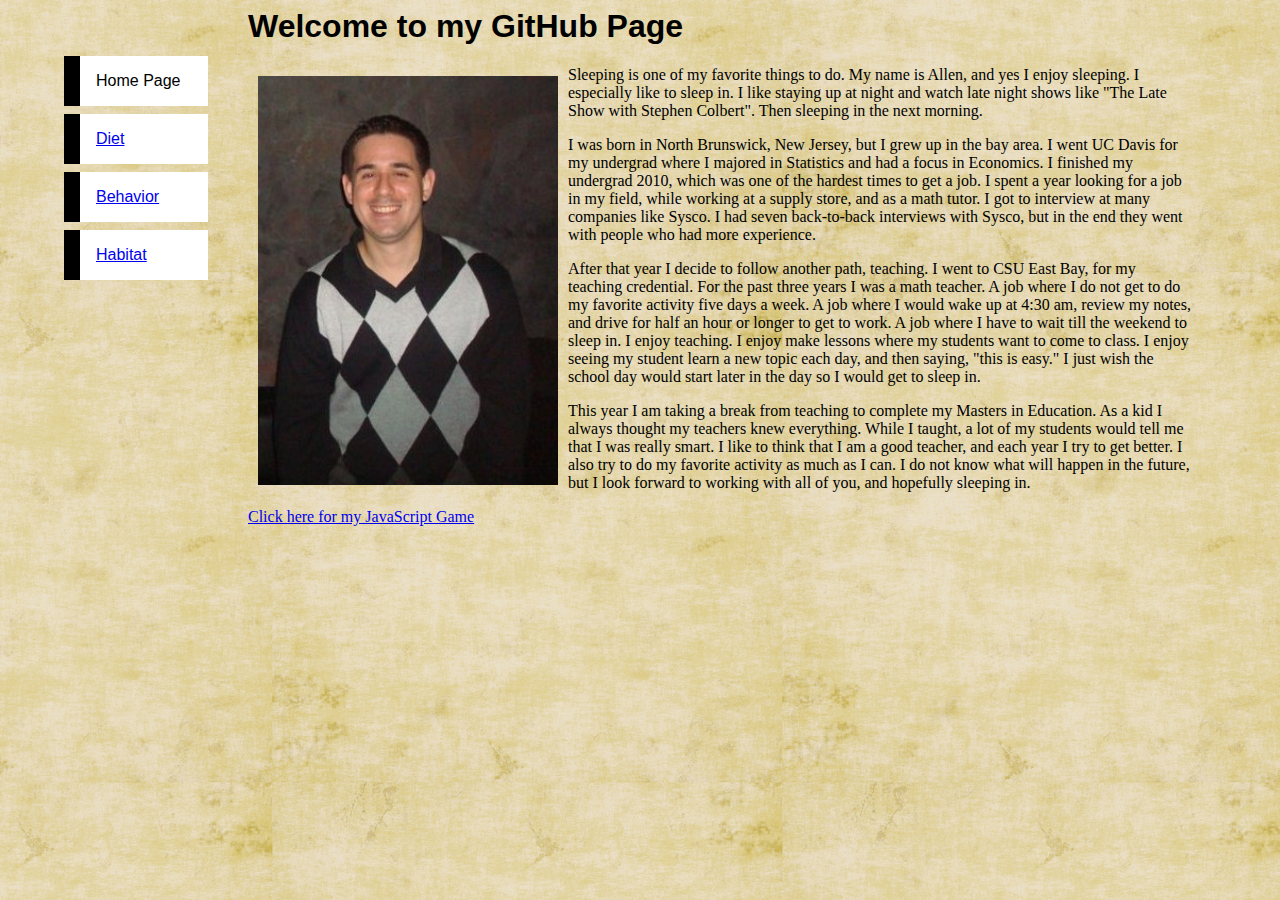
<file: index.html>
<html>
<head>
	<!-- Created by Allen Amusin Copyright 2016 -->
	<title>Welcome to my Page</title>
	<meta charset = "UTF-8">
	<link rel = "stylesheet" href = "css/mystyle.css"
</head>

<body>
	<ul class = "navbar">
		<li>Home Page</li>
		<li><a href = "pages/diet.html">Diet</a></li>
		<li><a href = "pages/Behavior.html">Behavior</a></li>
		<li><a href = "pages/Habitat.html">Habitat</a></li>
	</ul>
	
	<h1>Welcome to my GitHub Page</h1>
	<img class = "textwrap" src="images/me.jpg" width=300>
	<p>
	     Sleeping is one of my favorite things to do. My name is Allen, and yes I enjoy sleeping. I especially like to sleep in. I like staying up at night and watch late night shows like "The Late Show with Stephen Colbert". Then sleeping in the next morning.
	</p>
	
	<p>
	     I was born in North Brunswick, New Jersey, but I grew up in the bay area.  I went UC Davis for my undergrad where I majored in Statistics and had a focus in Economics.  I finished my undergrad 2010, which was one of the hardest times to get a job. I spent a year looking for a job in my field, while working at a supply store, and as a math tutor. I got to interview at many companies like Sysco. I had seven back-to-back interviews with Sysco, but in the end they went with people who had more experience.
	</p>
		
	<p>
	     After that year I decide to follow another path, teaching. I went to CSU East Bay, for my teaching credential.  For the past three years I was a math teacher. A job where I do not get to do my favorite activity five days a week. A job where I would wake up at 4:30 am, review my notes, and drive for half an hour or longer to get to work. A job where I have to wait till the weekend to sleep in. I enjoy teaching. I enjoy make lessons where my students want to come to class. I enjoy seeing my student learn a new topic each day, and then saying, "this is easy." I just wish the school day would start later in the day so I would get to sleep in.
	</p>
			
	<p>
	     This year I am taking a break from teaching to complete my Masters in Education. As a kid I always thought my teachers knew everything. While I taught, a lot of my students would tell me that I was really smart. I like to think that I am a good teacher, and each year I try to get better. I also try to do my favorite activity as much as I can. I do not know what will happen in the future, but I look forward to working with all of you, and hopefully sleeping in.
	</p>
	
	<a href = "js/gamepage.html" target = "_blank">Click here for my JavaScript Game</a>
	
</body>
</html>
</file>
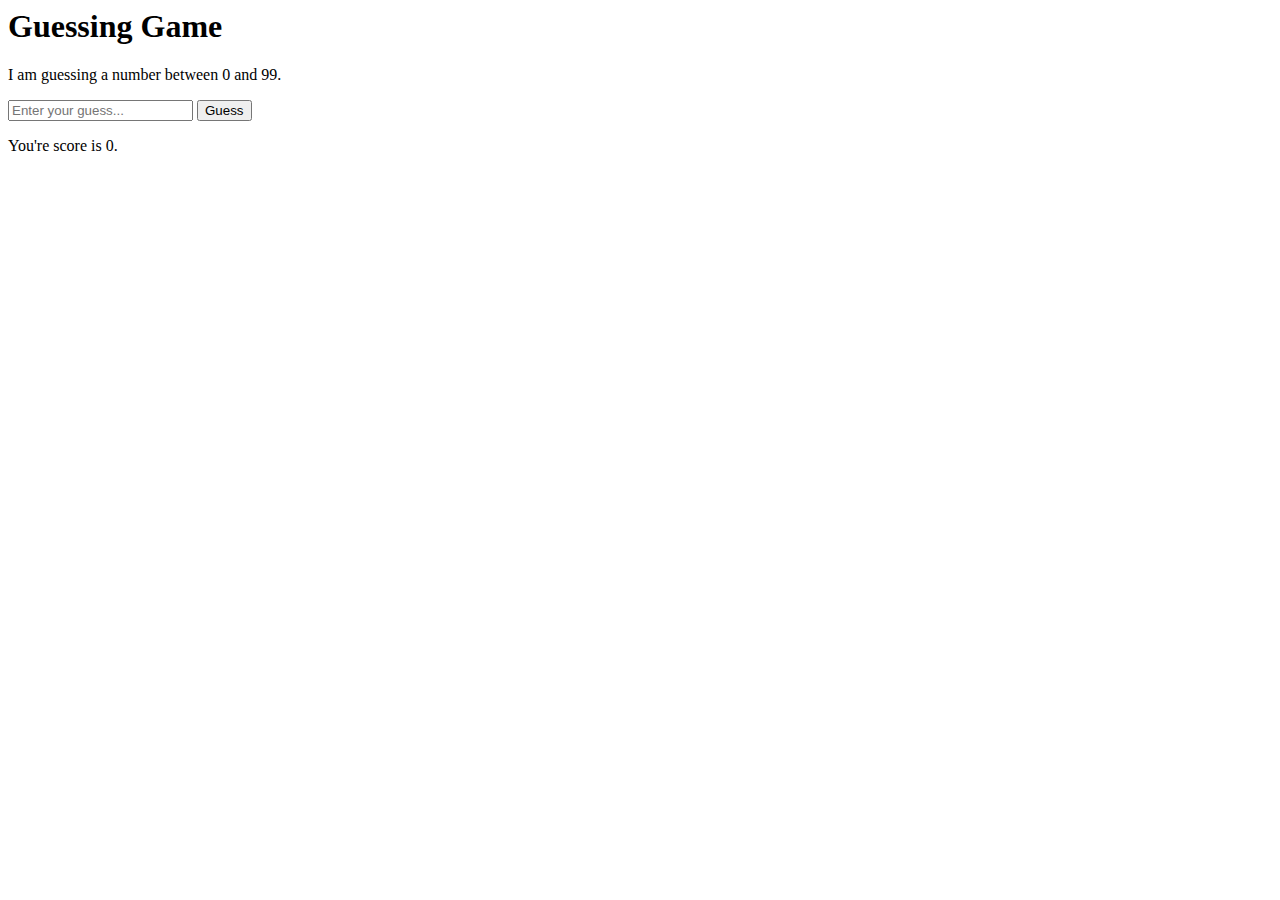
<file: js/gamepage.html>
<html>
<head>
	<!-- This game was create by Allen Amusin 2016 -->
	<title>Guessing Game</title>
	<meta charset = "UTF-8">
</head>

<body>
	<h1>Guessing Game</h1>
	<p id="output">I am guessing a number between 0 and 99.</p>
	<input id="input" type="text" placeholder="Enter your guess...">
	<button>Guess</button>
	<p id="outputScore">You're score is 0.</p>
	<script src="game.js"></script> 	
</body>
</html>
</file>
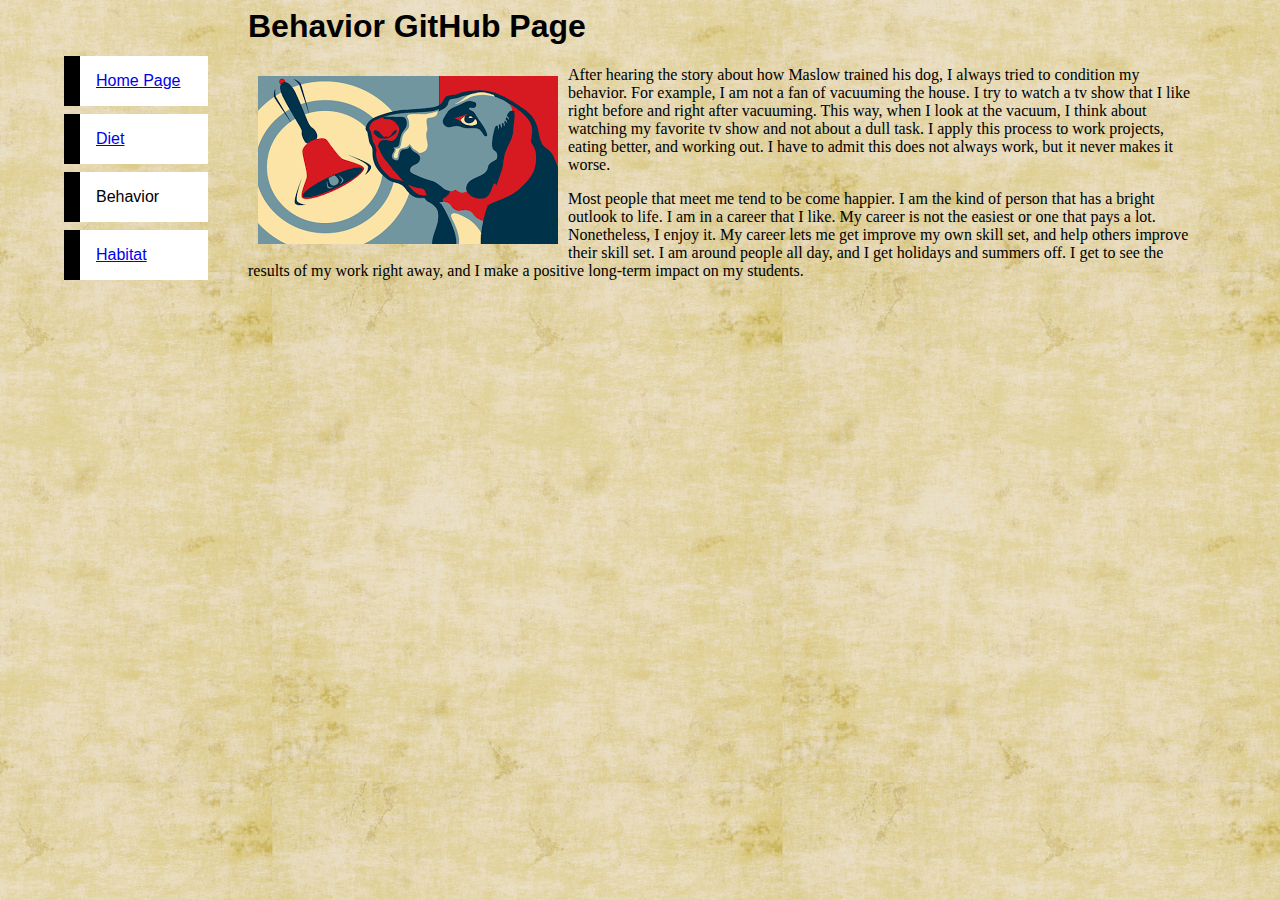
<file: pages/Behavior.html>
<html>
<head>
	<!-- Created by Allen Amusin Copyright 2016 -->
	<title>Welcome to the Behavior Page</title>
	<meta charset = "UTF-8">
	<link rel = "stylesheet" href = "../css/mystyle.css"
</head>

<body>
	<ul class = "navbar">
		<li><a href = "../index.html">Home Page</a></li>
		<li><a href = "diet.html">Diet</a></li>
		<li>Behavior</li>
		<li><a href = "Habitat.html">Habitat</a></li>
	</ul>
	
	<h1>Behavior GitHub Page</h1>
	<img class = "textwrap" src="../images/Behavior.png" width=300>
	<p>
	After hearing the story about how Maslow trained his dog, I always tried to condition my behavior. For example, I am not a fan of vacuuming the house. I try to watch a tv show that I like right before and right after vacuuming. This way, when I look at the vacuum, I think about watching my favorite tv show and not about a dull task. I apply this process to work projects, eating better, and working out. I have to admit this does not always work, but it never makes it worse. 
	</p>
	
	<p>
	Most people that meet me tend to be come happier. I am the kind of person that has a bright outlook to life. I am in a career that I like. My career is not the easiest or one that pays a lot. Nonetheless, I enjoy it. My career lets me get improve my own skill set, and help others improve their skill set. I am around people all day, and I get holidays and summers off. I get to see the results of my work right away, and I make a positive long-term impact on my students. 
	</p>
</body>
</html>
</file>
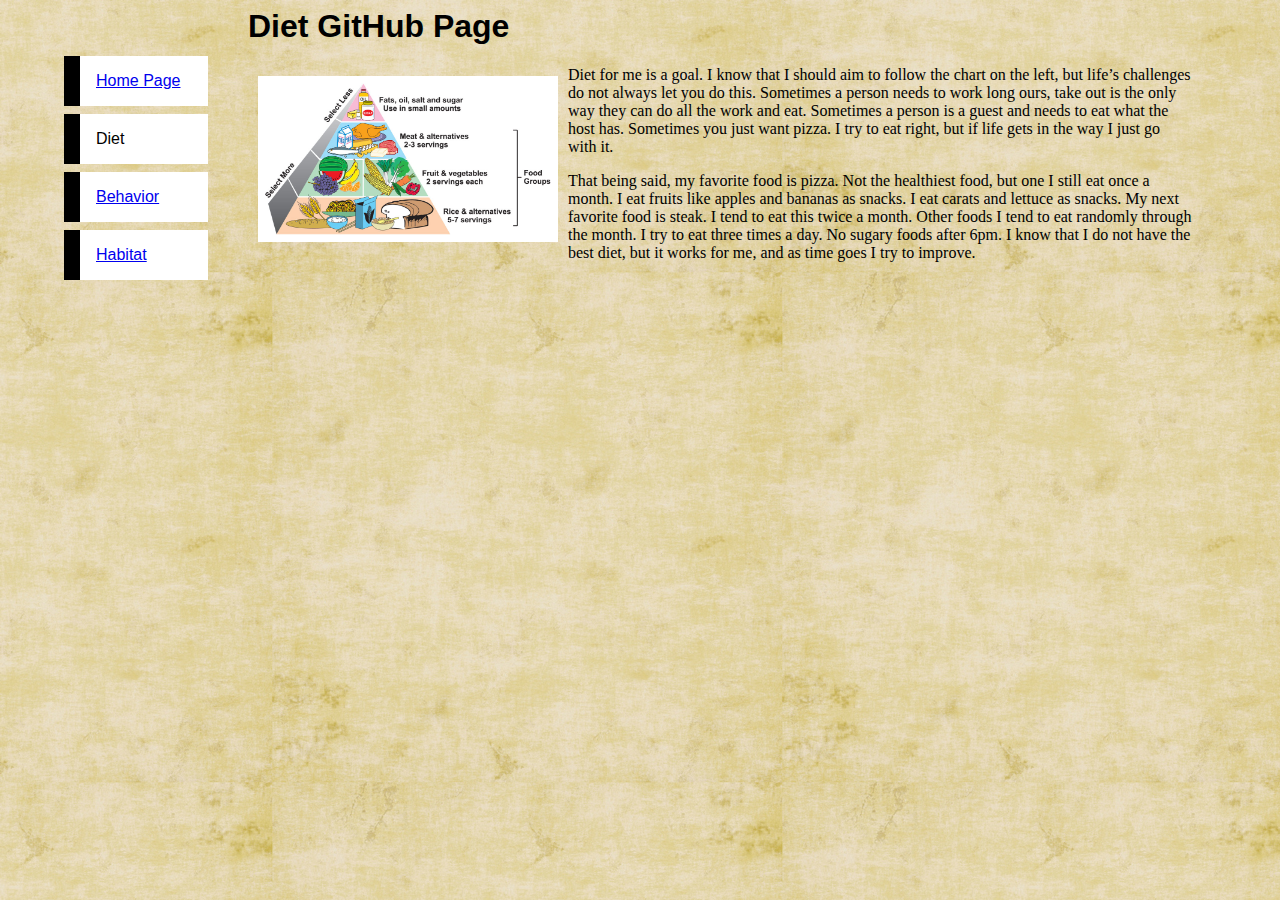
<file: pages/diet.html>
<html>
<head>
	<!-- Created by Allen Amusin Copyright 2016 -->
	<title>Welcome to the Diet Page</title>
	<meta charset = "UTF-8">
	<link rel = "stylesheet" href = "../css/mystyle.css"
</head>

<body>
	<ul class = "navbar">
		<li><a href = "../index.html">Home Page</a></li>
		<li>Diet</li>
		<li><a href = "Behavior.html">Behavior</a></li>
		<li><a href = "Habitat.html">Habitat</a></li>
	</ul>
	
	<h1>Diet GitHub Page</h1>
	<img class = "textwrap" src="../images/Diet.jpg" width=300>
	<p>
	Diet for me is a goal. I know that I should aim to follow the chart on the left, but life’s challenges do not always let you do this. Sometimes a person needs to work long ours, take out is the only way they can do all the work and eat. Sometimes a person is a guest and needs to eat what the host has. Sometimes you just want pizza. I try to eat right, but if life gets in the way I just go with it.
	</p>
	
	<p>
	That being said, my favorite food is pizza. Not the healthiest food, but one I still eat once a month. I eat fruits like apples and bananas as snacks. I eat carats and lettuce as snacks. My next favorite food is steak. I tend to eat this twice a month. Other foods I tend to eat randomly through the month. I try to eat three times a day. No sugary foods after 6pm. I know that I do not have the best diet, but it works for me, and as time goes I try to improve.
	</p>
</body>
</html>
</file>
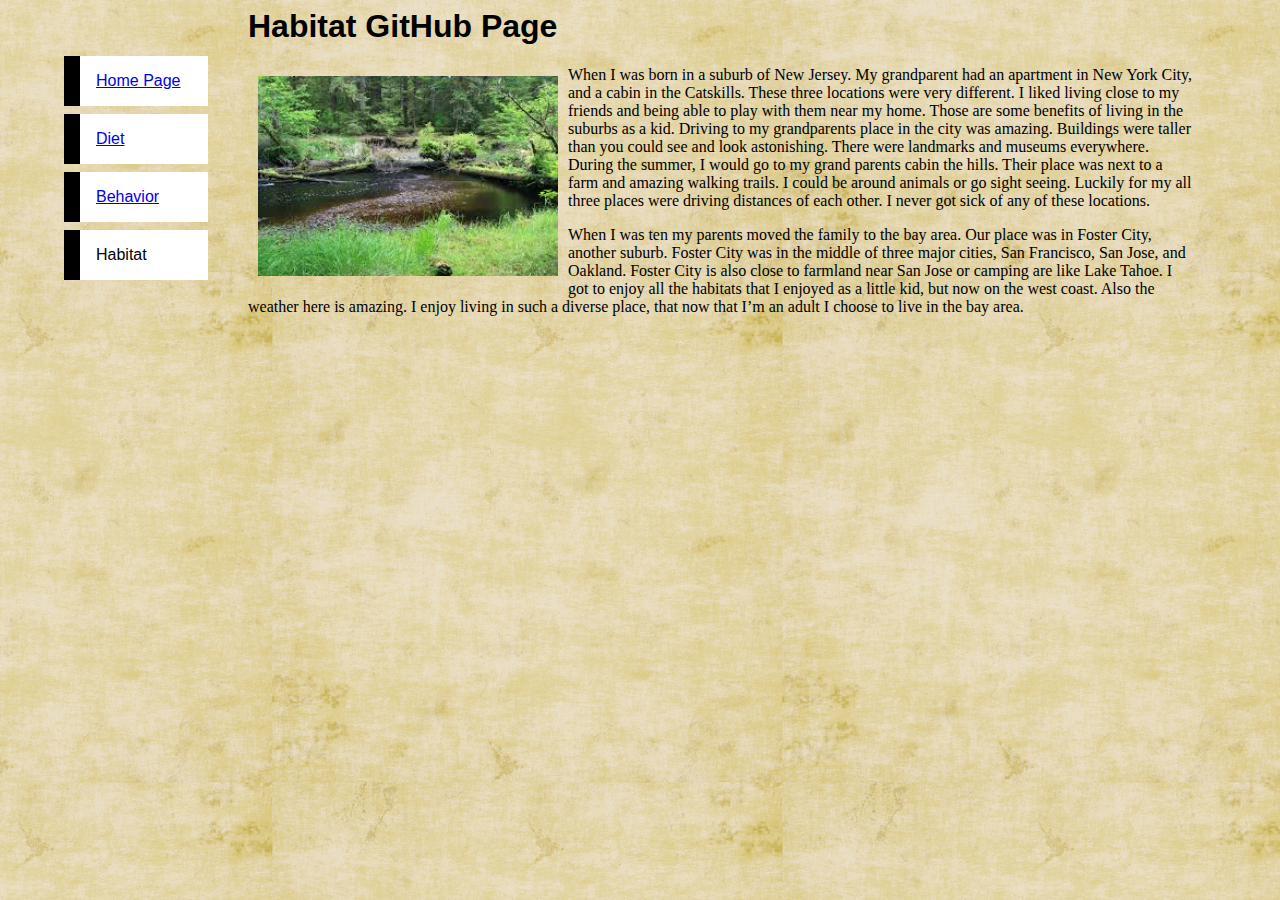
<file: pages/Habitat.html>
<html>
<head>
	<!-- Created by Allen Amusin Copyright 2016 -->
	<title>Welcome to the Habitat Page</title>
	<meta charset = "UTF-8">
	<link rel = "stylesheet" href = "../css/mystyle.css"
</head>

<body>
	<ul class = "navbar">
		<li><a href = "../index.html">Home Page</a></li>
		<li><a href = "diet.html">Diet</a></li>
		<li><a href = "Behavior.html">Behavior</a></li>
		<li>Habitat</li>
	</ul>
	
	<h1>Habitat GitHub Page</h1>
	<img class = "textwrap" src="../images/Habitat.jpeg" width=300>
	<p>
	When I was born in a suburb of New Jersey. My grandparent had an apartment in New York City, and a cabin in the Catskills. These three locations were very different. I liked living close to my friends and being able to play with them near my home. Those are some benefits of living in the suburbs as a kid. Driving to my grandparents place in the city was amazing. Buildings were taller than you could see and look astonishing. There were landmarks and museums everywhere. During the summer, I would go to my grand parents cabin the hills. Their place was next to a farm and amazing walking trails. I could be around animals or go sight seeing. Luckily for my all three places were driving distances of each other. I never got sick of any of these locations. 
	</p>
	
	<p>
	When I was ten my parents moved the family to the bay area. Our place was in Foster City, another suburb. Foster City was in the middle of three major cities, San Francisco, San Jose, and Oakland. Foster City is also close to farmland near San Jose or camping are like Lake Tahoe. I got to enjoy all the habitats that I enjoyed as a little kid, but now on the west coast.  Also the weather here is amazing. I enjoy living in such a diverse place, that now that I’m an adult I choose to live in the bay area.
	</p>
</body>
</html>
</file>
<file: css/mystyle.css>
body
{
	background-color: #ccccff;
	background-image: url('../images/grunge.jpg');
	font-family: Georgia, "Times New Roman", Times, serif;
	padding-left:15em;
	padding-right:5em;
}

h1
{
	font-family:Geneva, Helvetica, Arial, sans-selif;
}

ul
{
	font-family:Geneva, Helvetica, Arial, sans-selif;
}


ul.navbar
{
	list-style-type: none;
	position: absolute;
	top: 2em;
	left: 1em;
	width: 10em;
}

ul.navbar li
{
	background-color: white;
	margin: 0.5em;
	padding: 1em;
	border-left: 1em solid black;
}

a: link
{
	color: #660066;
}

a: visited
{
	color: #ff0066;
}

img.textwrap
{
	float: left;
	margin: 10px;
}
</file>
